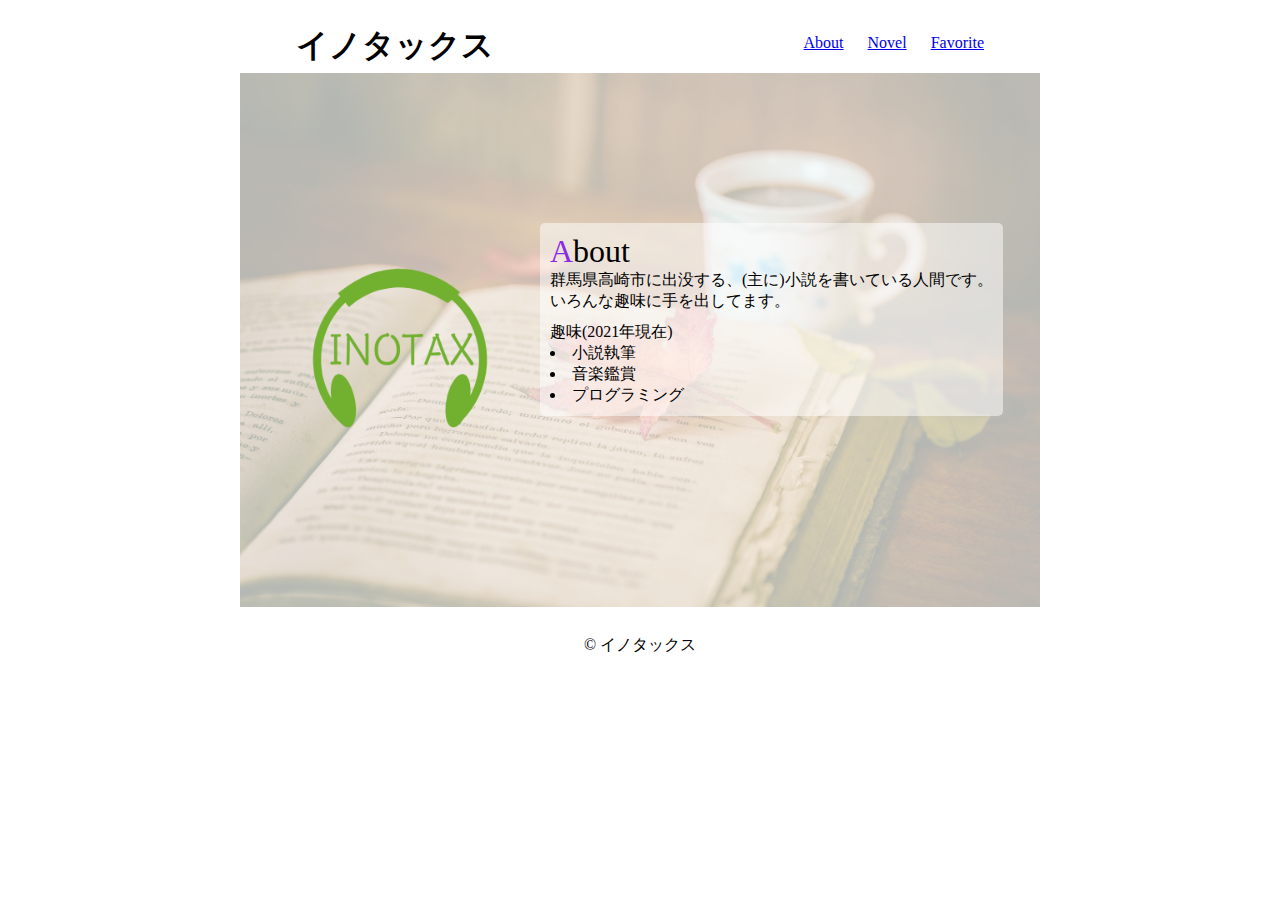
<file: index.html>
<!DOCTYPE html>
<html>
<head>
  <meta charset="utf-8">
  <meta name="viewport" content="width=device-width, initial-scale=1.0">
  <title>イノタックス 群馬で色々やってます。</title>
  <link rel="icon" href="img/logo.ico" >
  <link href="https://fonts.googleapis.com/icon?family=Material+Icons"
      rel="stylesheet">
  <link rel="stylesheet" href="css/styles.css">
</head>
<body>
  <div class="container">
    <header>
      <h1>イノタックス</h1>
      <ul class="menu">
        <li><a href="#" class="disabled">About</a></li>
        <li><a href="novel/index.html">Novel</a></li>
        <li><a href="favorite/index.html">Favorite</a></li>
      </ul>

      <div class="sp-menu">
        <span class="material-icons" id="open">menu</span>
      </div>
    </header>

    <div class="overlay">
      <span class="material-icons hide" id="close">close</span>
      <nav>
        <ul>
          <li><a href="#" class="disabled">About</a></li>
          <li><a href="novel/index.html">Novel</a></li>
          <li><a href="favorite/index.html">Favorite</a></li>
        </ul>
      </nav>
    </div>

    <main>
      <div class="myself">
        <div class="leaves">
          <img src="img/leaves.jpg" alt="本と落ち葉のイラストです">
          <div class="mylogo">
            <img src="img/logo.ico" alt="イノタックスのロゴです" class="mylogo">
          </div>
        </div>
        <div class="self">
          <h1><span>A</span>bout</h1>
          <p>群馬県高崎市に出没する、(主に)小説を書いている人間です。</p>
          <p class="self2">いろんな趣味に手を出してます。</p>
          <div class="hobby">
            <p>趣味(2021年現在)</p>
            <ul>
              <li>小説執筆</li>
              <li>音楽鑑賞</li>
              <li>プログラミング</li>
            </ul>
          </div>
        </div>
      </div>
    </main>

    <footer>
      <p>&copy; イノタックス</p>
    </footer>
  </div>

  <script src="js/main.js"></script>
</body>
</html>
</file>
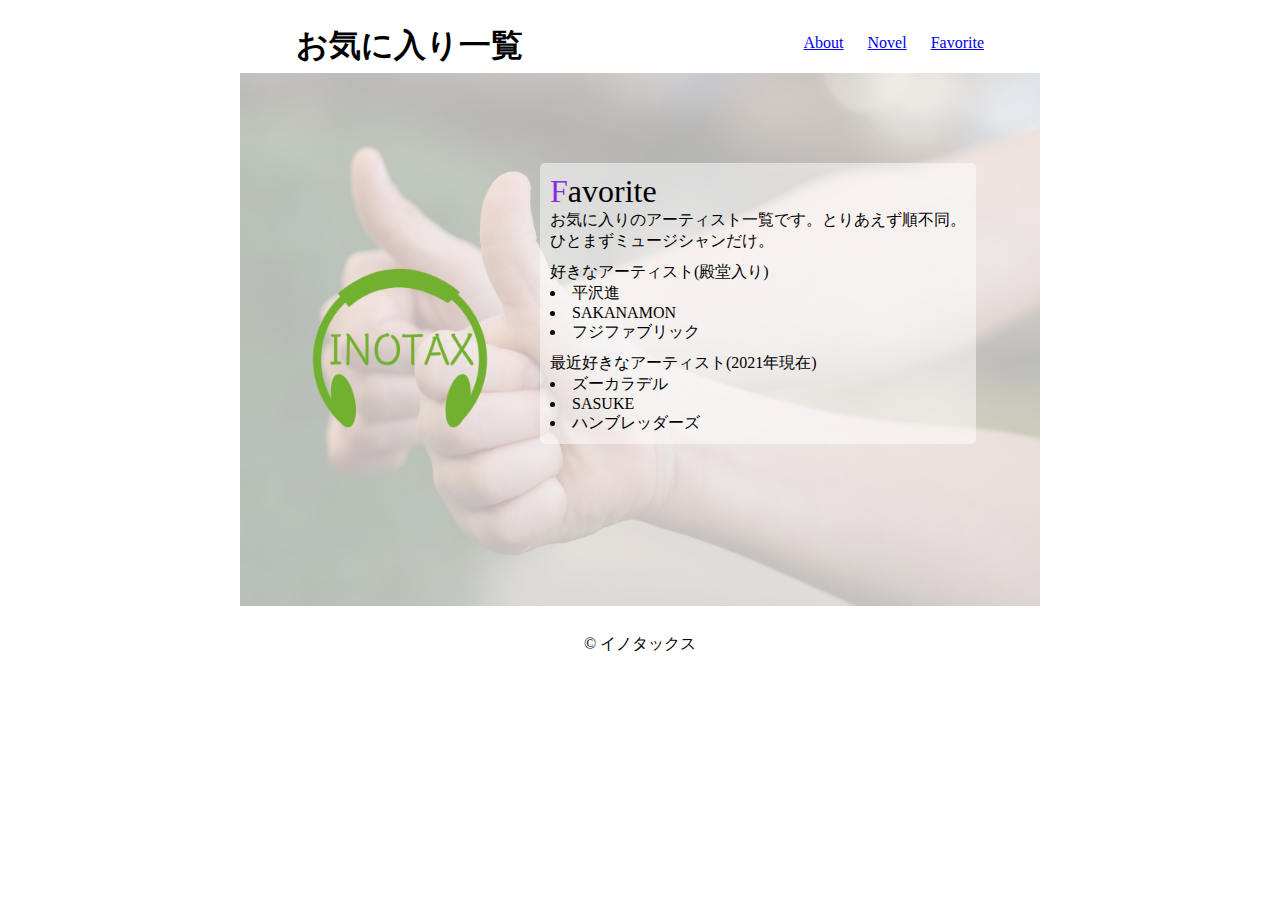
<file: favorite/index.html>
<!DOCTYPE html>
<html lang="ja">
<head>
  <meta charset="UTF-8">
  <meta name="viewport" content="width=device-width, initial-scale=1.0">
  <title>お気に入り一覧</title>
  <link rel="icon" href="../img/logo.ico" >
  <link href="https://fonts.googleapis.com/icon?family=Material+Icons"
      rel="stylesheet">
  <link rel="stylesheet" href="favorite/style-favorite.css">
</head>
<body>
  <div class="container">
    <header>
      <h1>お気に入り一覧</h1>
      <ul class="menu">
        <li><a href="../index.html">About</a></li>
        <li><a href="../novel/index.html">Novel</a></li>
        <li><a href="#" class="disabled">Favorite</a></li>
      </ul>

      <div class="sp-menu">
        <span class="material-icons" id="open">menu</span>
      </div>
    </header>

    <div class="overlay">
      <span class="material-icons hide" id="close">close</span>
      <nav>
        <ul>
          <li><a href="../index.html">About</a></li>
          <li><a href="../novel/index.html">Novel</a></li>
          <li><a href="#" class="disabled">Favorite</a></li>
        </ul>
      </nav>
    </div>

    <main>
      <div class="myfavorite">
        <div class="like">
          <img src="../img/like.jpg" alt="本と落ち葉のイラストです">
          <div class="mylogo">
            <img src="../img/logo.ico" alt="イノタックスのロゴです" class="mylogo">
          </div>
        </div>
        <div class="favorite">
          <h1><span>F</span>avorite</h1>
          <p>お気に入りのアーティスト一覧です。とりあえず順不同。</p>
          <p class="favorite2">ひとまずミュージシャンだけ。</p>
          <div class="favorite3 favorite3-1">
            <p>好きなアーティスト(殿堂入り)</p>
            <ul>
              <li>平沢進</li>
              <li>SAKANAMON</li>
              <li>フジファブリック</li>
            </ul>
          </div>
          <div class="favorite3 favorite3-2">
            <p>最近好きなアーティスト(2021年現在)</p>
            <ul>
              <li>ズーカラデル</li>
              <li>SASUKE</li>
              <li>ハンブレッダーズ</li>
            </ul>
          </div>
        </div>
      </div>
    </main>

    <footer>
      <p>&copy; イノタックス</p>
    </footer>
  </div>

  <script src="../js/main.js"></script>
</body>
</html>
</file>
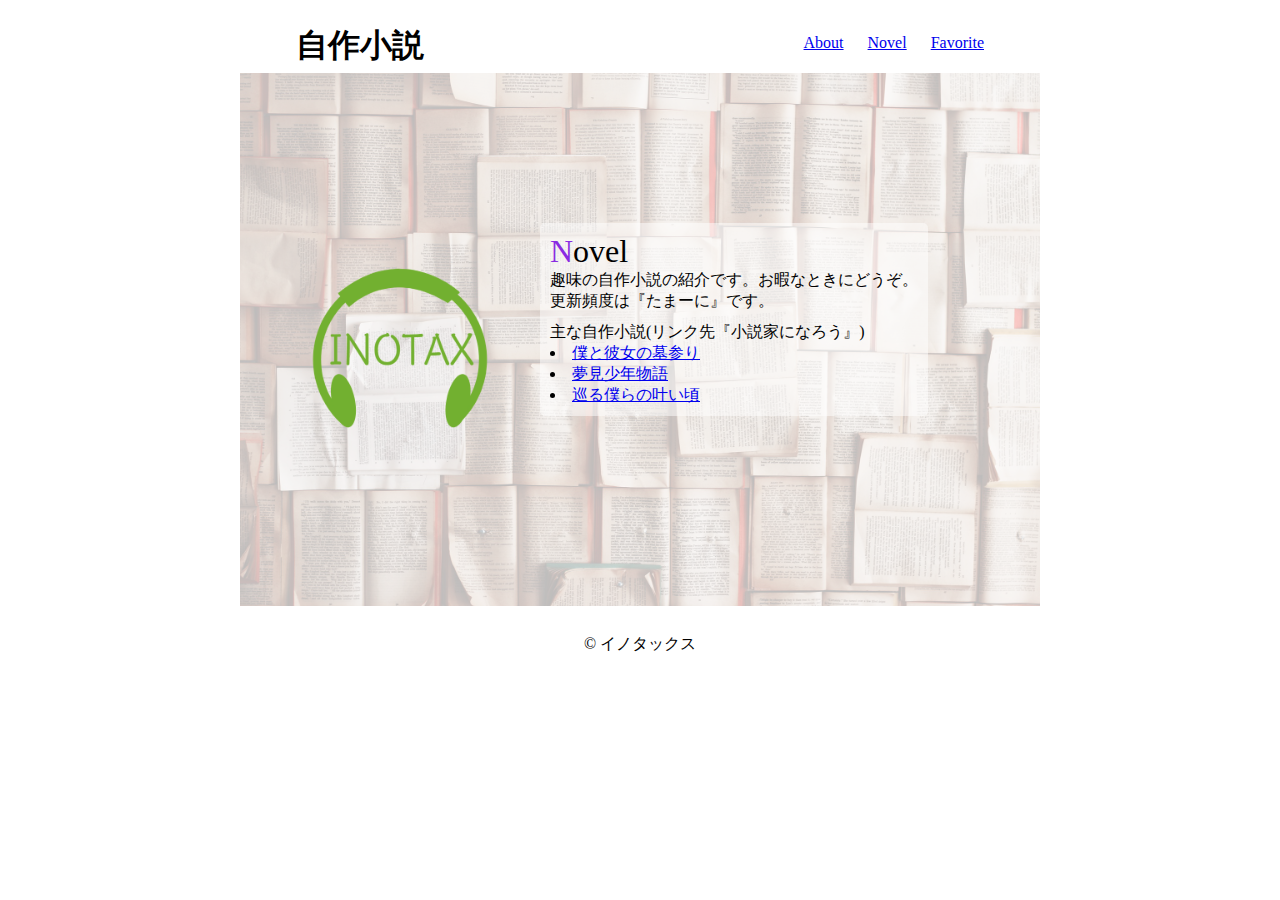
<file: novel/index.html>
<!DOCTYPE html>
<html lang="ja">
<head>
  <meta charset="UTF-8">
  <meta name="viewport" content="width=device-width, initial-scale=1.0">
  <title>執筆活動一覧</title>
  <link rel="icon" href="../img/logo.ico" >
  <link href="https://fonts.googleapis.com/icon?family=Material+Icons"
      rel="stylesheet">
  <link rel="stylesheet" href="novel/style-novel.css">
</head>
<body>
  <div class="container">
    <header>
      <h1>自作小説</h1>
      <ul class="menu">
        <li><a href="../index.html">About</a></li>
        <li><a href="#" class="disabled">Novel</a></li>
        <li><a href="../favorite/index.html">Favorite</a></li>
      </ul>

      <div class="sp-menu">
        <span class="material-icons" id="open">menu</span>
      </div>
    </header>

    <div class="overlay">
      <span class="material-icons hide" id="close">close</span>
      <nav>
        <ul>
          <li><a href="../index.html">About</a></li>
          <li><a href="#" class="disabled">Novel</a></li>
          <li><a href="../favorite/index.html">Favorite</a></li>
        </ul>
      </nav>
    </div>

    <main>
      <div class="mynovel">
        <div class="books">
          <img src="../img/books.jpg" alt="本と落ち葉のイラストです">
          <div class="mylogo">
            <img src="../img/logo.ico" alt="イノタックスのロゴです" class="mylogo">
          </div>
        </div>
        <div class="novel">
          <h1><span>N</span>ovel</h1>
          <p>趣味の自作小説の紹介です。お暇なときにどうぞ。</p>
          <p class="novel2">更新頻度は『たまーに』です。</p>
          <div class="selfmaid">
            <p>主な自作小説(リンク先『小説家になろう』)</p>
            <ul>
              <li><a href="https://ncode.syosetu.com/n6527ce/" target="_blank">僕と彼女の墓参り</a></li>
              <li><a href="https://ncode.syosetu.com/n9802df/" target="_blank">夢見少年物語</a></li>
              <li><a href="https://ncode.syosetu.com/n9536fv/" target="_blank">巡る僕らの叶い頃</a></li>
            </ul>
          </div>
        </div>
      </div>
    </main>

    <footer>
      <p>&copy; イノタックス</p>
    </footer>
  </div>

  <script src="../js/main.js"></script>
</body>
</html>
</file>
<file: css/styles.css>
@charset "utf-8";

/* common */

* {
  margin: 0;
  padding: 0;
}

body {
  background-color: #fff;
  font-family: serif;
}

.container {
  width: 800px;
  margin: 0 auto;
}

/* header */

header {
  margin: 24px 56px 5px;
}

header h1 {
  display: inline;
}

header ul {
  list-style: none;
  float: right;
}

header li {
  display: block;
  float: left;
  padding-left: 24px;
  margin-top: 10px;
}

header a.disabled {
  pointer-events: none;
}

.sp-menu #open {
  display: none;
}

.overlay {
  display: none;
}

/* main */

.leaves {
  position: relative;
}

.leaves > img {
  width: 100%;
  opacity: .3;
}

.mylogo > img {
  width: 200px;
  height: 200px;
  position: absolute;
  top: 175px;
  left: 60px;
}

.hobby ul {
  list-style-position: inside;
}

.myself {
  position: relative;
}

.self {
  position: absolute;
  top: 150px;
  left: 300px;
  background-color: rgba(255, 255, 255, .5);
  border-radius: 5px;
}

.self h1 {
  padding: 10px 0 0 10px;
  font-weight: normal;
}

.self span {
  color: blueviolet;
}

.self p {
  padding: 0 10px;
}

.self2 {
  margin-bottom: 10px;
}

.self ul {
  padding: 0 0 10px 10px;
}

/* footer */

footer {
  width: 100%;
}

footer p {
  text-align: center;
  margin: 24px 0;
}

/* mediaquery */

@media screen and (max-width: 600px) {
  body, main {
    background: rgba(0, 0, 0, .1);
  }

  .container {
    width: 100%;
  }

  header h1 {
    font-size: 24px;
  }

  .menu {
    display: none;
  }

  .overlay {
    display: block;
    position: fixed;
    top: 0;
    bottom: 0;
    left: 0;
    right: 0;
    text-align: center;
    padding: 64px;
    pointer-events: none;
    opacity: 0;
    transition: opacity .6s;
  }

  .overlay.show {
    opacity: 1;
    pointer-events: auto;
  }

  .overlay #close {
    position: absolute;
    top: 31px;
    right: 56px;
    font-size: 32px;
    cursor: pointer;
  }

  .overlay #close.hide {
    opacity: 0;
  }

  .overlay ul {
    list-style: none;
    margin-top: -30px;
    margin-right: 24px;
    padding-left: 12px;
    float: right;
    background: rgba(255, 255, 255, .9);
    border-radius: 5px;
  }

  .overlay li {
    float: left;
    margin-right: 12px;
    opacity: 0;
    transform: translateX(8px);
    transition: opacity .3s, transform .3s;
  }

  .overlay.show li {
    opacity: 1;
    transform: none;
  }
  
  .overlay.show li:nth-child(1) {
    transition-delay: .1s;
  }
  
  .overlay.show li:nth-child(2) {
    transition-delay: .2s;
  }
  
  .overlay.show li:nth-child(3) {
    transition-delay: .3s;
  }

  .sp-menu {
    position: relative;
  }

  .sp-menu #open {
    display: block;
    font-size: 32px;
    line-height: 64px;
    cursor: pointer;
    position: absolute;
    top: -45px;
    right: 0;
  }
  
  .sp-menu #open.hide {
    display: none;
  }

  .leaves > img,
  .mylogo > img {
    display: none;
  }

  .self {
    position: static;
    text-align: center;
  }

  .hobby {
    padding: 0;
    width: 360px;
    display: block;
    margin: 0 auto;
    height: 120px;
    background: rgba(59, 175, 117, .3);
    border-radius: 5px;
  }

  .hobby ul {
    list-style: none;
    width: 240px;
    display: block;
    padding: 0;
    margin: 0 auto;
    background: rgba(51, 204, 204, .2);
    border-radius: 5px;
  }
}
</file>
<file: favorite/favorite/style-favorite.css>
@charset "utf-8";

/* common */

* {
  margin: 0;
  padding: 0;
}

body {
  background-color: #fff;
  font-family: serif;
}

.container {
  width: 800px;
  margin: 0 auto;
}

/* header */

header {
  margin: 24px 56px 5px;
}

header h1 {
  display: inline;
}

header ul {
  list-style: none;
  float: right;
}

header li {
  display: block;
  float: left;
  padding-left: 24px;
  margin-top: 10px;
}

header a.disabled {
  pointer-events: none;
}

.sp-menu #open {
  display: none;
}

.overlay {
  display: none;
}

/* main */

.like {
  position: relative;
}

.like > img {
  width: 100%;
  opacity: .3;
}

.mylogo > img {
  width: 200px;
  height: 200px;
  position: absolute;
  top: 175px;
  left: 60px;
}

.favorite3 ul {
  list-style-position: inside;
}

.myfavorite {
  position: relative;
}

.favorite {
  position: absolute;
  top: 90px;
  left: 300px;
  background-color: rgba(255, 255, 255, .5);
  border-radius: 5px;
}

.favorite h1 {
  padding: 10px 0 0 10px;
  font-weight: normal;
}

.favorite span {
  color: blueviolet;
}

.favorite p {
  padding: 0 10px;
}

.favorite2 {
  margin-bottom: 10px;
}

.favorite ul {
  padding: 0 0 10px 10px;
}

/* footer */

footer {
  width: 100%;
}

footer p {
  text-align: center;
  margin: 24px 0;
}

/* mediaquery */

@media screen and (max-width: 600px) {
  body, main {
    background: rgba(0, 0, 0, .1);
  }

  .container {
    width: 100%;
  }

  header h1 {
    font-size: 24px;
  }

  .menu {
    display: none;
  }

  .overlay {
    display: block;
    position: fixed;
    top: 0;
    bottom: 0;
    left: 0;
    right: 0;
    text-align: center;
    padding: 64px;
    pointer-events: none;
    opacity: 0;
    transition: opacity .6s;
  }

  .overlay.show {
    opacity: 1;
    pointer-events: auto;
  }

  .overlay #close {
    position: absolute;
    top: 31px;
    right: 56px;
    font-size: 32px;
    cursor: pointer;
  }

  .overlay #close.hide {
    opacity: 0;
  }

  .overlay ul {
    list-style: none;
    margin-top: -30px;
    margin-right: 24px;
    padding-left: 12px;
    float: right;
    background: rgba(255, 255, 255, .9);
    border-radius: 5px;
  }

  .overlay li {
    float: left;
    margin-right: 12px;
    opacity: 0;
    transform: translateX(8px);
    transition: opacity .3s, transform .3s;
  }

  .overlay.show li {
    opacity: 1;
    transform: none;
  }
  
  .overlay.show li:nth-child(1) {
    transition-delay: .1s;
  }
  
  .overlay.show li:nth-child(2) {
    transition-delay: .2s;
  }
  
  .overlay.show li:nth-child(3) {
    transition-delay: .3s;
  }

  .sp-menu {
    position: relative;
  }

  .sp-menu #open {
    display: block;
    font-size: 32px;
    line-height: 64px;
    cursor: pointer;
    position: absolute;
    top: -45px;
    right: 0;
  }
  
  .sp-menu #open.hide {
    display: none;
  }

  .like > img,
  .mylogo > img {
    display: none;
  }

  .favorite {
    position: static;
    text-align: center;
  }

  .favorite3-1,
  .favorite3-2 {
    padding: 0;
    width: 360px;
    display: block;
    margin: 0 auto;
    height: 120px;
    background: rgba(244, 173, 199, .3);
    border-radius: 5px;
  }

  .favorite3-1 ul,
  .favorite3-2 ul {
    list-style: none;
    width: 240px;
    display: block;
    padding: 0;
    margin: 0 auto;
    background: rgba(255, 241, 54, .2);
    border-radius: 5px;
  }

  .favorite3-2 {
    margin-top: 12px;
  }

  .favorite3-2 {
    background: rgba(124, 122, 55, .3);
    border-radius: 5px;
  }

  .favorite3-2 ul {
    background: rgba(255, 241, 54, .2);
    border-radius: 5px;
  }
}
</file>
<file: novel/novel/style-novel.css>
@charset "utf-8";

/* common */

* {
  margin: 0;
  padding: 0;
}

body {
  background-color: #fff;
  font-family: serif;
}

.container {
  width: 800px;
  margin: 0 auto;
}

/* header */

header {
  margin: 24px 56px 5px;
}

header h1 {
  display: inline;
}

header ul {
  list-style: none;
  float: right;
}

header li {
  display: block;
  float: left;
  padding-left: 24px;
  margin-top: 10px;
}

header a.disabled {
  pointer-events: none;
}

.sp-menu #open {
  display: none;
}

.overlay {
  display: none;
}

/* main */

.books {
  position: relative;
}

.books > img {
  width: 100%;
  opacity: .3;
}

.mylogo > img {
  width: 200px;
  height: 200px;
  position: absolute;
  top: 175px;
  left: 60px;
}

.selfmaid ul {
  list-style-position: inside;
}

.mynovel {
  position: relative;
}

.novel {
  position: absolute;
  top: 150px;
  left: 300px;
  background-color: rgba(255, 255, 255, .5);
  border-radius: 5px;
}

.novel h1 {
  padding: 10px 0 0 10px;
  font-weight: normal;
}

.novel span {
  color: blueviolet;
}

.novel p {
  padding: 0 10px;
}

.novel2 {
  margin-bottom: 10px;
}

.novel ul {
  padding: 0 0 10px 10px;
}

/* footer */

footer {
  width: 100%;
}

footer p {
  text-align: center;
  margin: 24px 0;
}

/* mediaquery */

@media screen and (max-width: 600px) {
  body, main {
    background: rgba(0, 0, 0, .1);
  }

  .container {
    width: 100%;
  }

  header h1 {
    font-size: 24px;
  }

  .menu {
    display: none;
  }

  .overlay {
    display: block;
    position: fixed;
    top: 0;
    bottom: 0;
    left: 0;
    right: 0;
    text-align: center;
    padding: 64px;
    pointer-events: none;
    opacity: 0;
    transition: opacity .6s;
  }

  .overlay.show {
    opacity: 1;
    pointer-events: auto;
  }

  .overlay #close {
    position: absolute;
    top: 31px;
    right: 56px;
    font-size: 32px;
    cursor: pointer;
  }

  .overlay #close.hide {
    opacity: 0;
  }

  .overlay ul {
    list-style: none;
    margin-top: -30px;
    margin-right: 24px;
    padding-left: 12px;
    float: right;
    background: rgba(255, 255, 255, .9);
    border-radius: 5px;
  }

  .overlay li {
    float: left;
    margin-right: 12px;
    opacity: 0;
    transform: translateX(8px);
    transition: opacity .3s, transform .3s;
  }

  .overlay.show li {
    opacity: 1;
    transform: none;
  }
  
  .overlay.show li:nth-child(1) {
    transition-delay: .1s;
  }
  
  .overlay.show li:nth-child(2) {
    transition-delay: .2s;
  }
  
  .overlay.show li:nth-child(3) {
    transition-delay: .3s;
  }

  .sp-menu {
    position: relative;
  }

  .sp-menu #open {
    display: block;
    font-size: 32px;
    line-height: 64px;
    cursor: pointer;
    position: absolute;
    top: -45px;
    right: 0;
  }
  
  .sp-menu #open.hide {
    display: none;
  }

  .books > img,
  .mylogo > img {
    display: none;
  }

  .novel {
    position: static;
    text-align: center;
  }

  .selfmaid {
    padding: 0;
    width: 360px;
    display: block;
    margin: 0 auto;
    height: 120px;
    background: rgba(30, 143, 168, .3);
    border-radius: 5px;
  }

  .selfmaid ul {
    list-style: none;
    width: 240px;
    display: block;
    padding: 0;
    margin: 0 auto;
    background: rgba(255, 241, 54, .2);
    border-radius: 5px;
  }
}
</file>
